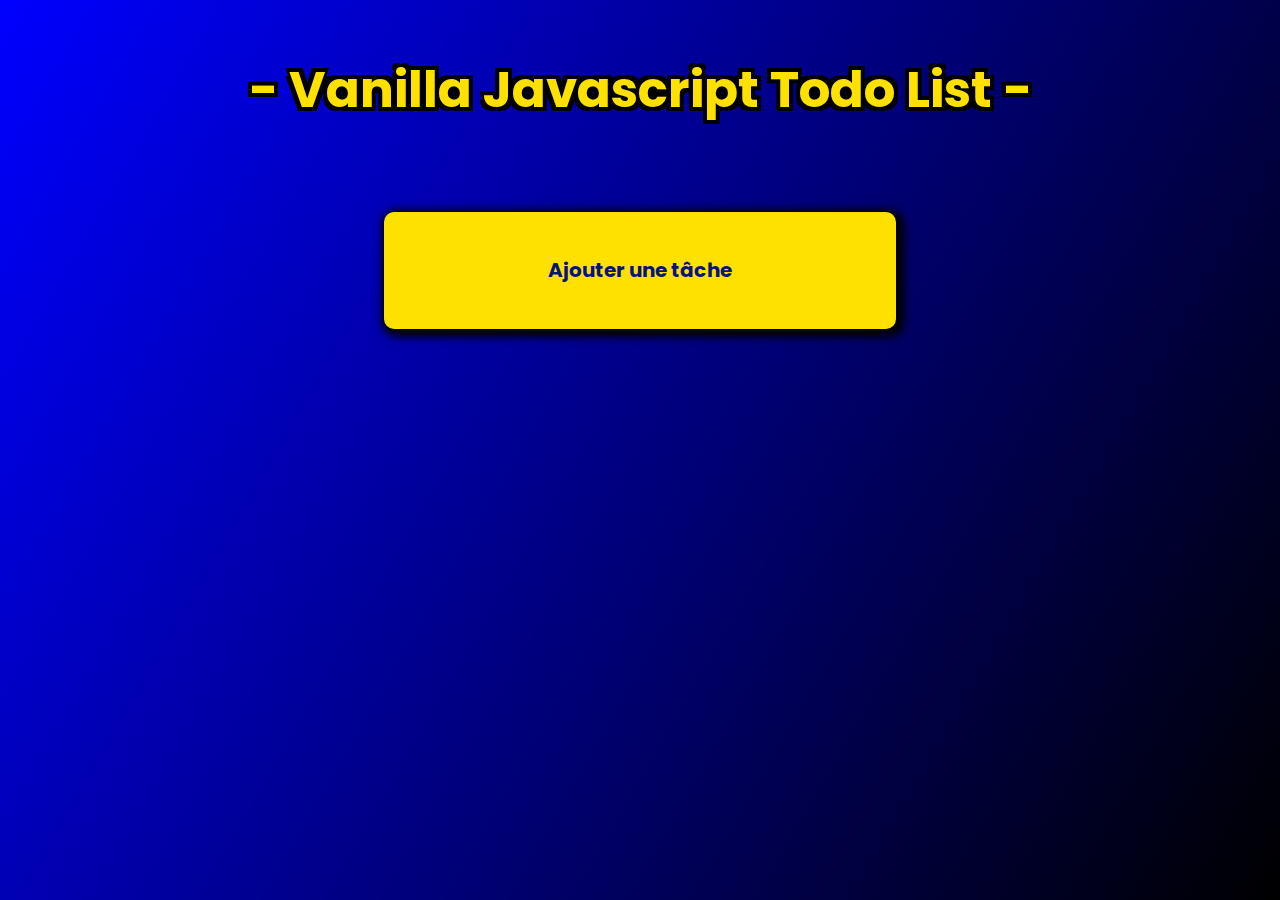
<file: html/index.html>
<!DOCTYPE html>
<html lang="fr">

<head>
    <meta charset="UTF-8">
    <meta http-equiv="X-UA-Compatible" content="IE=edge">
    <meta name="viewport" content="width=device-width, initial-scale=1.0">
    <title >Vanilla Javascript Todo List</title>
    <link rel="stylesheet" href="../css/style.css">
    <link rel="preconnect" href="https://fonts.googleapis.com">
    <link rel="preconnect" href="https://fonts.gstatic.com" crossorigin>
    <link href="https://fonts.googleapis.com/css2?family=Poppins:wght@500&display=swap" rel="stylesheet">
    <link rel="stylesheet" href="https://cdnjs.cloudflare.com/ajax/libs/font-awesome/6.0.0-beta3/css/all.min.css"
        integrity="sha512-Fo3rlrZj/k7ujTnHg4CGR2D7kSs0v4LLanw2qksYuRlEzO+tcaEPQogQ0KaoGN26/zrn20ImR1DfuLWnOo7aBA=="
        crossorigin="anonymous" referrerpolicy="no-referrer" />
</head>

<body>
    <header><h1>Vanilla Javascript Todo List </h1></header>
        <form class="form">
            <button class="todo-button" type="submit">
                <p>Ajouter une tâche</p>
            </button>
        </form>
        <div class="todo-container">
            <ul class="todo-list"></ul>
        </div>
    
<script src="../js/app.js"></script>
</body>

</html>
</file>
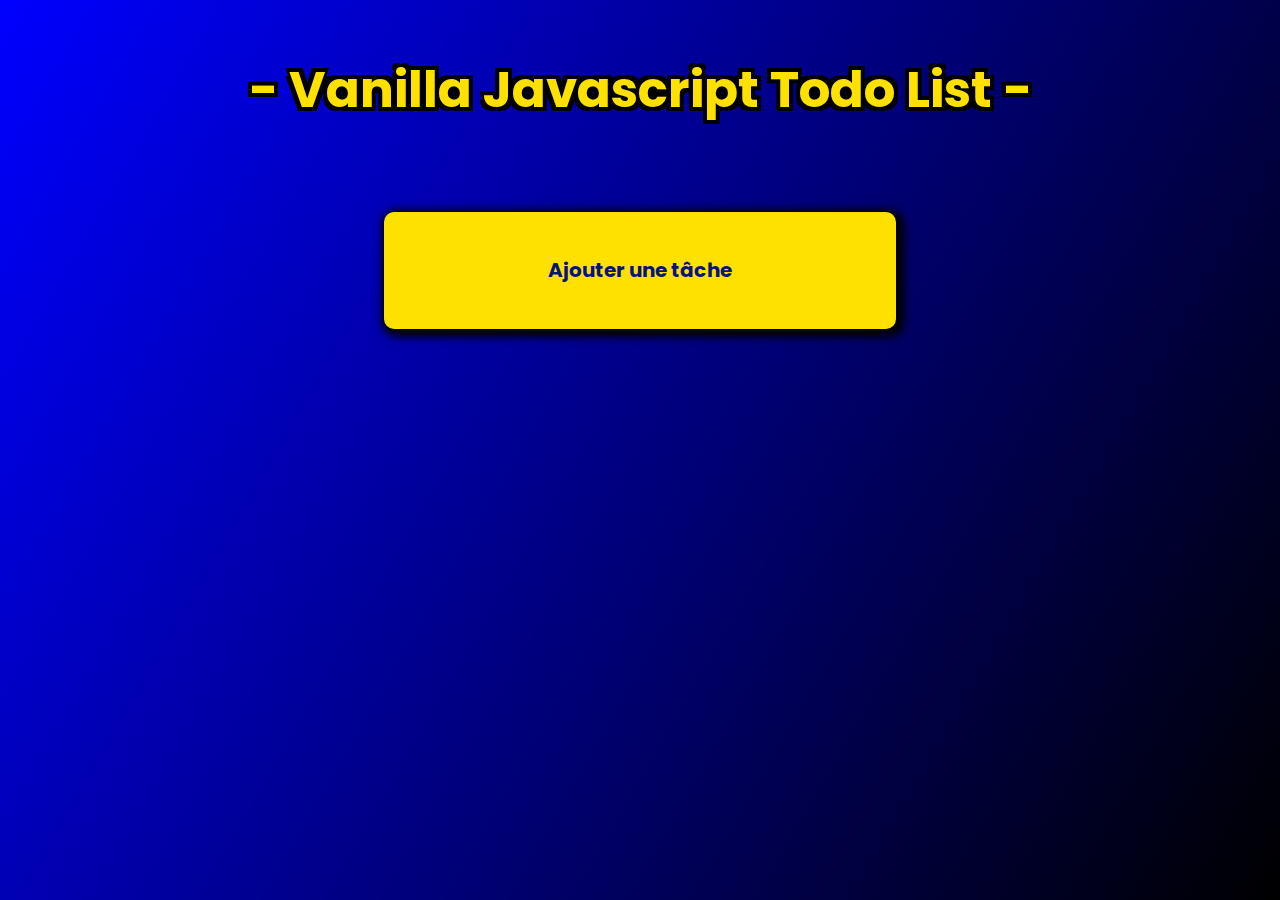
<file: html/test.html>
<!DOCTYPE html>
<html lang="fr">

<head>
    <meta charset="UTF-8">
    <meta http-equiv="X-UA-Compatible" content="IE=edge">
    <meta name="viewport" content="width=device-width, initial-scale=1.0">
    <title >Vanilla Javascript Todo List</title>
    <link rel="stylesheet" href="../css/style.css">
    <link rel="preconnect" href="https://fonts.googleapis.com">
    <link rel="preconnect" href="https://fonts.gstatic.com" crossorigin>
    <link href="https://fonts.googleapis.com/css2?family=Poppins:wght@500&display=swap" rel="stylesheet">
    <link rel="stylesheet" href="https://cdnjs.cloudflare.com/ajax/libs/font-awesome/6.0.0-beta3/css/all.min.css"
        integrity="sha512-Fo3rlrZj/k7ujTnHg4CGR2D7kSs0v4LLanw2qksYuRlEzO+tcaEPQogQ0KaoGN26/zrn20ImR1DfuLWnOo7aBA=="
        crossorigin="anonymous" referrerpolicy="no-referrer" />
</head>

<body>
    <header><h1>Vanilla Javascript Todo List</h1></header>
        <form class="form">
            <button class="todo-button" type="submit">
                <p>Ajouter une tâche</p>
            </button>
        </form>
        <div class="todo-container">
            <ul class="todo-list"></ul>
        </div>
    
<script src="../js/script.js"></script>
</body>

</html>
</file>
<file: css/style.css>
* {
    margin: 0;
    padding: 0;
    box-sizing: border-box;
}
html {
    font-size: 62.5%;
}

body {
    background-image: linear-gradient(120deg, blue, black);
    color: #ffe100;
    font-family: 'Poppins', sans-serif;
    min-height: 100vh;
}

h1{
    text-shadow: rgb(0, 0, 0) 4px 4px, rgb(0, 0, 0) -4px 4px, rgb(0, 0, 0) -4px -4px, rgb(0, 0, 0) 4px -4px;
}

h1::before{
    content: " - ";
}

h1::after{
    content: " - ";
}


header {
    font-size: 2.5rem;
    margin: 0 auto;
}

header,
form {
    min-height: 20vh;
    display: flex;
    justify-content: center;
    align-items: center;
}


form input,
form button {
    padding: 0.5rem;
    font-size: 2rem;
    box-shadow: 3px 3px 8px 5px black;
    border: none;
    background: white;
    
}
li.todo-item {
    background-color: #22a3ee;
    padding: 10px;
}

div.taskTodo {
    padding: 2%;
}

input.todo-input{
    height: 10vh;
    width: 40vw;
}

button.todo-button{
    height: 13vh;
    width: 40vw;
    border-radius: 10px;
}

button.todo-button>p{
    font-weight: bold;
    font-family: 'Poppins', sans-serif;
}

form button {
    color: #04157b;
    background: #ffe100;
    cursor: pointer;
    transition: all 1s ease;
}

form button:hover{
    background: #04157b;
    color: #ffe100;
}

.todo-container {
    display: flex;
    justify-content: center;
    align-items: center;
}

.todo {
    margin: 1.5rem;
    background: white;
    color: black;
    font-size: 2rem;
    display: flex;
    flex-wrap: wrap;
    transition: all 1s ease;
}


ul.todo-list {
    width: 45%;
    list-style: none;
    /*background: rgb(2, 54, 112);*/
    border-radius: 30px;

}


.todo li {
    flex: 1;
}

.deleted-btn {
    background: red;
    color: black;
    border: none;
    padding: 1.5rem;
    cursor: pointer;
    font-size: 1.5rem;
    margin: 1%;
    border-radius: 10px;
    width: 30%;

}

.updated-btn {
    background: rgb(255, 219, 60);
    color: black;
    border: none;
    padding: 1.5rem;
    cursor: pointer;
    font-size: 1.5rem;
    margin: 1%;
    border-radius: 10px;
    width: 30%;
}

.completed-btn {
    background: rgb(73, 204, 73);
    color: black;
    border: none;
    padding: 1.5rem;
    cursor: pointer;
    font-size: 1.5rem;
    margin: 1%;
    border-radius: 10px;
    width: 30%;
}

.todo-item {
    padding: 1rem 0.5rem;
    background: white;
    margin: 2%;

}

.fa-trash,
.fa-edit,
.fa-check {
    pointer-events: none;
}


.inputEdited{
    flex-direction: column;
    line-height: 30px;
    width: 100%;
    font-size: 2.5rem;
}

.completed{
    text-decoration: line-through;
    opacity: 0.5;
    line-height: 30px;
    width: 100%;
    font-size: 2.5rem;
    background: rgb(17, 115, 180);

}
.hide {
    display: none;
}

.edit{
    width: 100%;
    border: 2px solid rgb(0, 0, 0);
    border-radius: 10px;
    height: 50px;
    font-size: 2rem;
    background: rgb(30, 111, 158);
}

.deleted-btn:hover {
    box-shadow: 0 10px 20px rgba(0, 0, 0, 0.2);
    transform: scaleX(1.1) scaleY(1.1);
}

.updated-btn:hover {
    box-shadow: 0 10px 20px rgba(0, 0, 0, 0.2);
    transform: scaleX(1.1) scaleY(1.1);
}

.completed-btn:hover {
    box-shadow: 0 10px 20px rgba(0, 0, 0, 0.2);
    transform: scaleX(1.1) scaleY(1.1);
}
</file>
